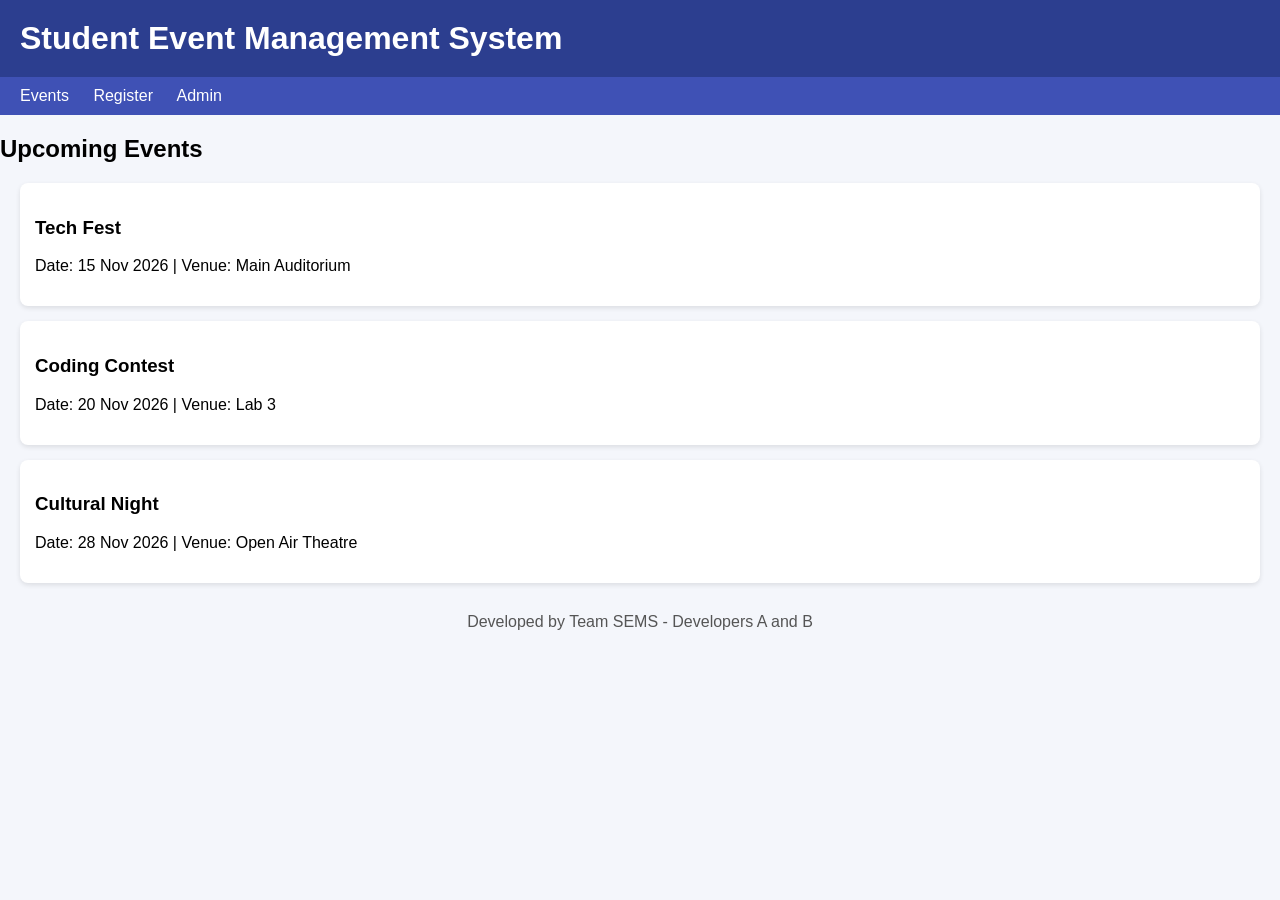
<file: index.html>
<!DOCTYPE html>
<html>
<head>
  <title>Student Event Management System</title>
  <link rel="stylesheet" href="style.css">
</head>
<body>
  <h1>Student Event Management System</h1>
  <nav>
    <a href="index.html">Events</a>
    <a href="register.html">Register</a>
    <a href="admin.html">Admin</a>
  </nav>
  <h2>Upcoming Events</h2>
  <div class="event"><h3>Tech Fest</h3><p>Date: 15 Nov 2026 | Venue: Main Auditorium</p></div>
  <div class="event"><h3>Coding Contest</h3><p>Date: 20 Nov 2026 | Venue: Lab 3</p></div>
  <div class="event"><h3>Cultural Night</h3><p>Date: 28 Nov 2026 | Venue: Open Air Theatre</p></div>
  <footer>Developed by Team SEMS - Developers A and B</footer>
</body>
</html>
</file>
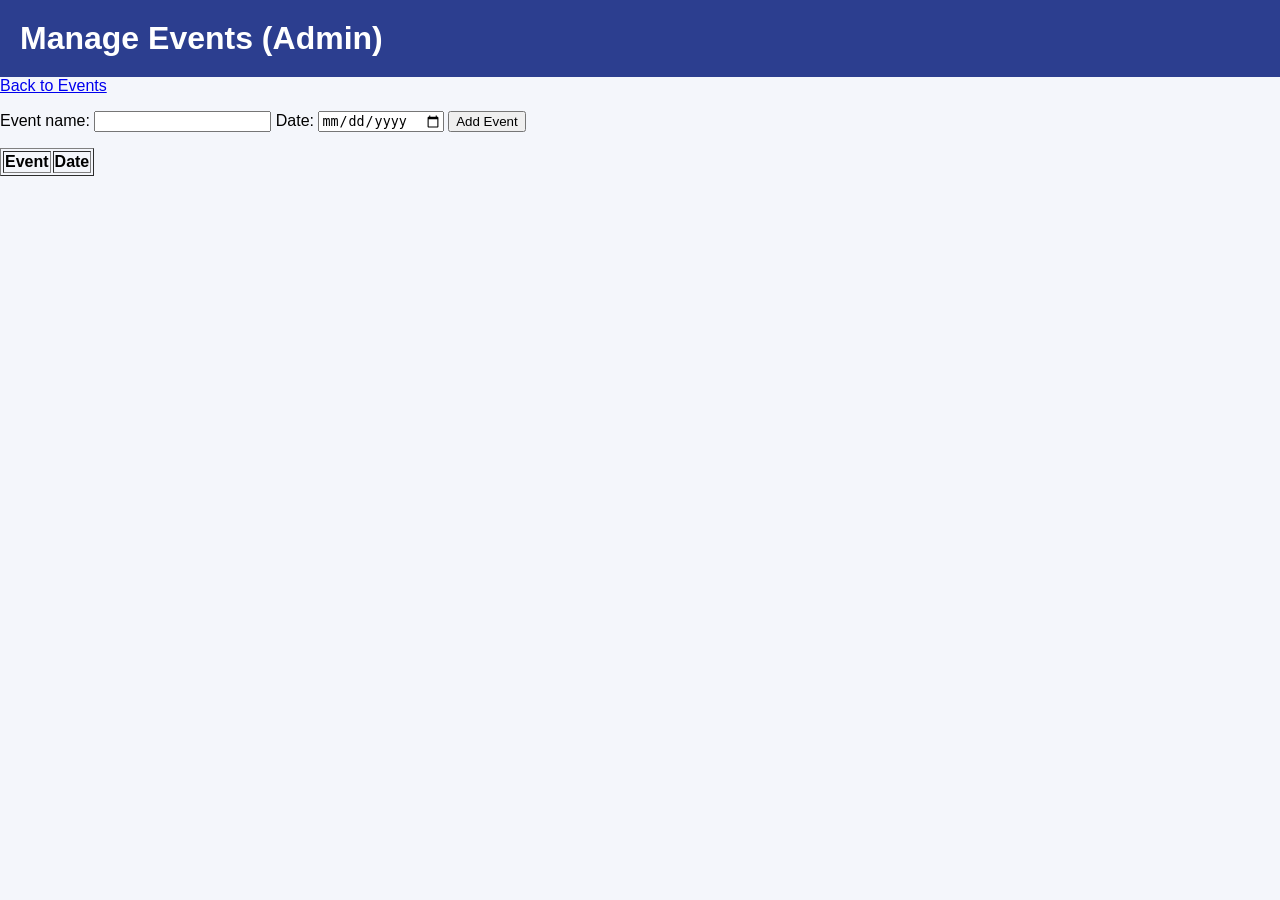
<file: admin.html>
<!DOCTYPE html>
<html>
<head><title>Manage Events</title><link rel="stylesheet" href="style.css"></head>
<body>
  <h1>Manage Events (Admin)</h1>
  <a href="index.html">Back to Events</a>
  <p>Event name: <input id="ename"> Date: <input id="edate" type="date">
  <button onclick="addEvent()">Add Event</button></p>
  <table border="1" id="tbl">
    <tr><th>Event</th><th>Date</th></tr>
  </table>
  <script>
    function addEvent() {
      var row = document.getElementById("tbl").insertRow();
      row.insertCell(0).innerText = document.getElementById("ename").value;
      row.insertCell(1).innerText = document.getElementById("edate").value;
    }
  </script>
</body>
</html>
</file>
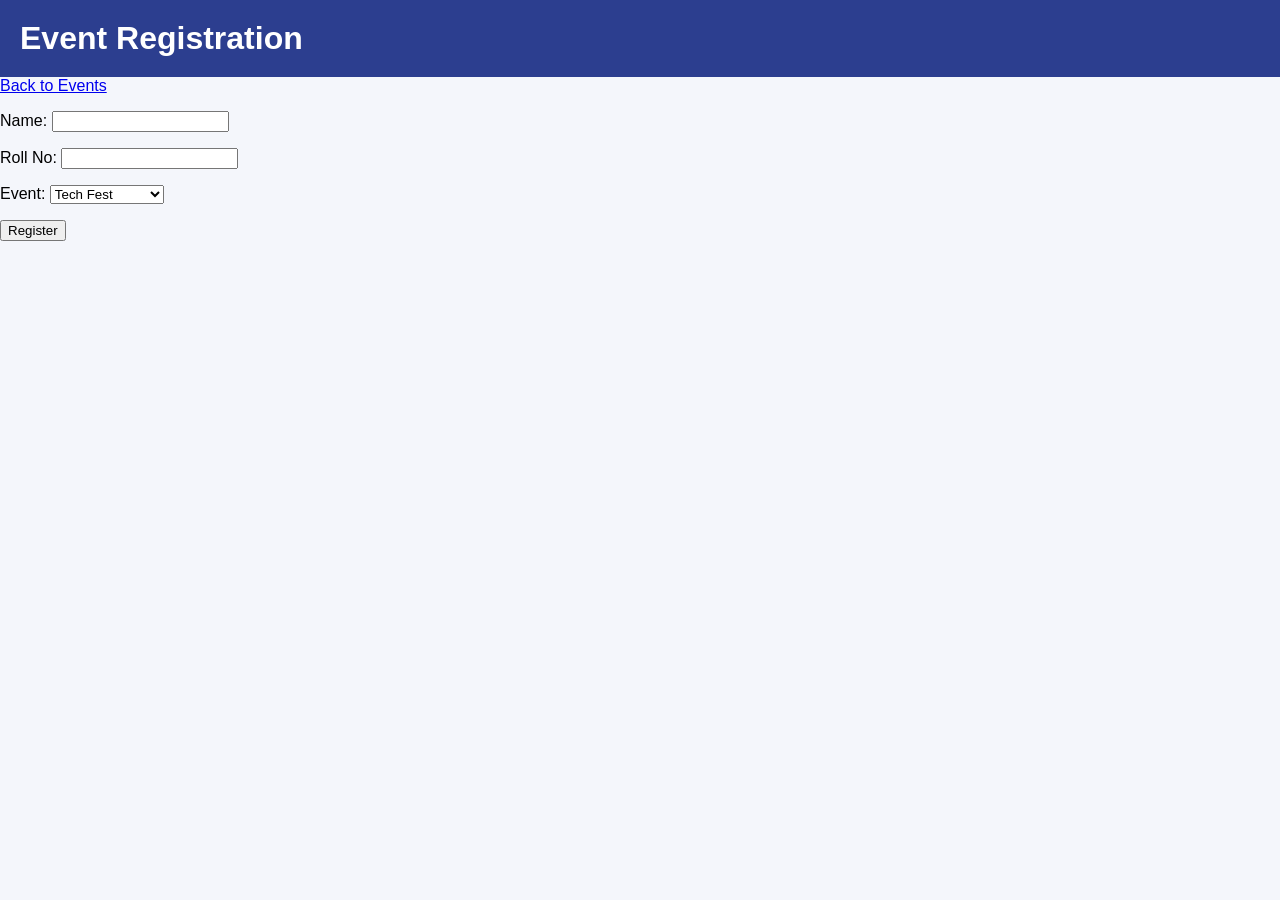
<file: register.html>
<!DOCTYPE html>
<html>
<head><title>Event Registration</title><link rel="stylesheet" href="style.css"></head>
<body>
  <h1>Event Registration</h1>
  <a href="index.html">Back to Events</a>
  <form onsubmit="alert('Registered successfully!'); return false;">
    <p>Name: <input type="text" required></p>
    <p>Roll No: <input type="text" required></p>
    <p>Event:
      <select>
        <option>Tech Fest</option>
        <option>Coding Contest</option>
        <option>Cultural Night</option>
      </select>
    </p>
    <button type="submit">Register</button>
  </form>
</body>
</html>
</file>
<file: style.css>
body { font-family: Arial, sans-serif; margin: 0; background: #f4f6fb; }
h1 { background: #2c3e8f; color: white; padding: 20px; margin: 0; }
nav { background: #3f51b5; padding: 10px 20px; }
nav a { color: white; margin-right: 20px; text-decoration: none; }
.event { background: white; border-radius: 8px; padding: 15px; margin: 15px 20px; box-shadow: 0 2px 5px rgba(0,0,0,0.1); }
footer { text-align: center; padding: 15px; color: #555; }
</file>
